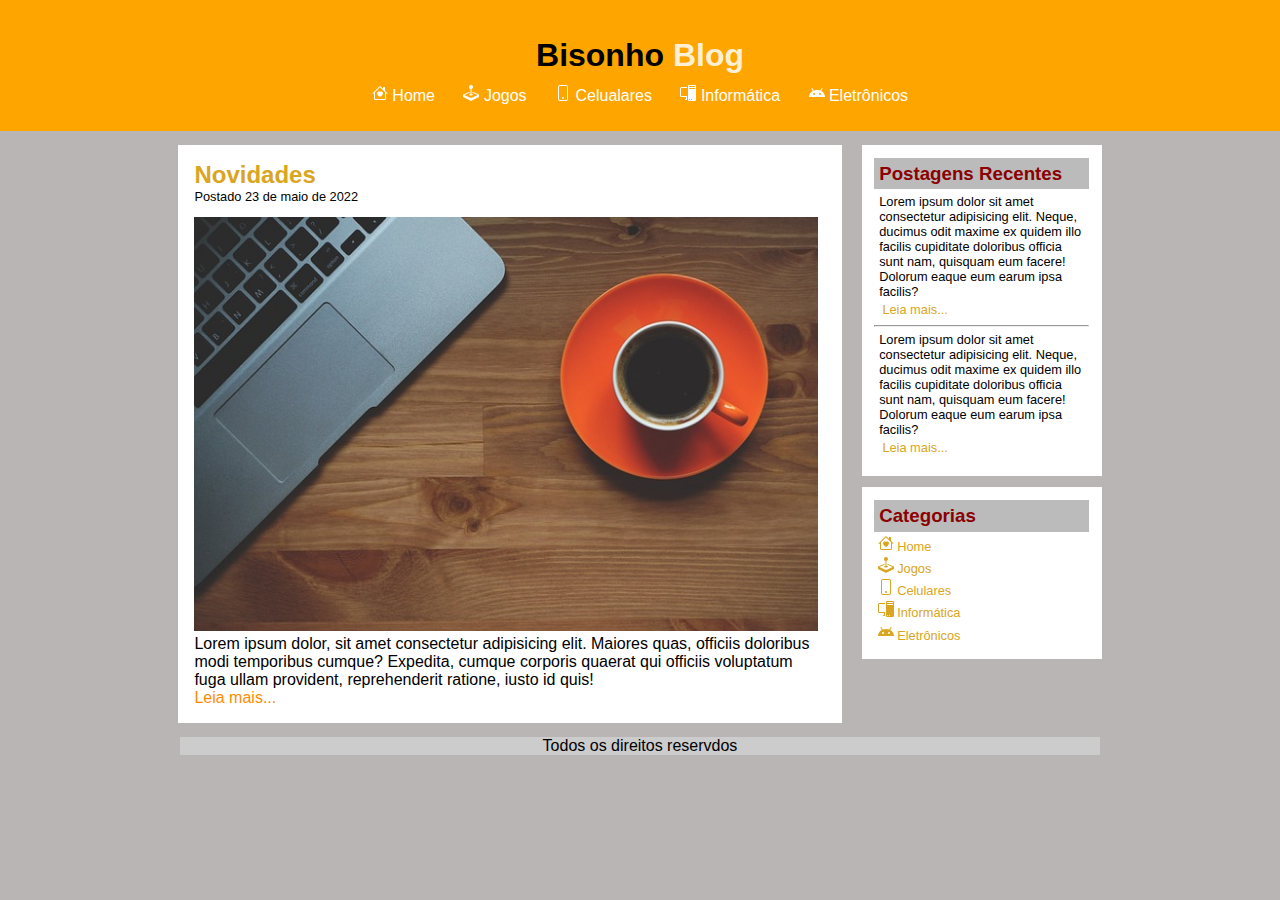
<file: index.html>
<!DOCTYPE html>
<html lang="pt">
<head>
    <meta charset="UTF-8">
    <meta http-equiv="X-UA-Compatible" content="IE=edge">
    <meta name="viewport" content="width=device-width, initial-scale=1.0">
    <link rel="stylesheet" href="./CSS/style.css">
    <title>Bisonho Blog</title>
</head>
<body>
    <!-- cabeçalho do site -->
    <header id="area-cabecalho">
        <div id="area-logo">
           
      
        </div>
        <h1 class="logo">Bisonho <span class="logo-branco">Blog</span></h1>
        <!-- NAVEGAÇÃO DO MENU CABEÇALHO -->
        <nav id="area-menu">
        <a href="./index.html"> <svg xmlns="http://www.w3.org/2000/svg" width="16" height="16" fill="currentColor" class="bi bi-house-heart" viewBox="0 0 16 16">
            <path d="M8 6.982C9.664 5.309 13.825 8.236 8 12 2.175 8.236 6.336 5.309 8 6.982Z"/>
            <path d="M8.707 1.5a1 1 0 0 0-1.414 0L.646 8.146a.5.5 0 0 0 .708.707L2 8.207V13.5A1.5 1.5 0 0 0 3.5 15h9a1.5 1.5 0 0 0 1.5-1.5V8.207l.646.646a.5.5 0 0 0 .708-.707L13 5.793V2.5a.5.5 0 0 0-.5-.5h-1a.5.5 0 0 0-.5.5v1.293L8.707 1.5ZM13 7.207V13.5a.5.5 0 0 1-.5.5h-9a.5.5 0 0 1-.5-.5V7.207l5-5 5 5Z"/>
          </svg>
            Home</a>
        <a href="./pages/jogos.html"> <svg xmlns="http://www.w3.org/2000/svg" width="16" height="16" fill="currentColor" class="bi bi-joystick" viewBox="0 0 16 16">
            <path d="M10 2a2 2 0 0 1-1.5 1.937v5.087c.863.083 1.5.377 1.5.726 0 .414-.895.75-2 .75s-2-.336-2-.75c0-.35.637-.643 1.5-.726V3.937A2 2 0 1 1 10 2z"/>
            <path d="M0 9.665v1.717a1 1 0 0 0 .553.894l6.553 3.277a2 2 0 0 0 1.788 0l6.553-3.277a1 1 0 0 0 .553-.894V9.665c0-.1-.06-.19-.152-.23L9.5 6.715v.993l5.227 2.178a.125.125 0 0 1 .001.23l-5.94 2.546a2 2 0 0 1-1.576 0l-5.94-2.546a.125.125 0 0 1 .001-.23L6.5 7.708l-.013-.988L.152 9.435a.25.25 0 0 0-.152.23z"/>
          </svg>
            Jogos</a>  
        <a href="pages/celulares.html"><svg xmlns="http://www.w3.org/2000/svg" width="16" height="16" fill="currentColor" class="bi bi-phone" viewBox="0 0 16 16">
            <path d="M11 1a1 1 0 0 1 1 1v12a1 1 0 0 1-1 1H5a1 1 0 0 1-1-1V2a1 1 0 0 1 1-1h6zM5 0a2 2 0 0 0-2 2v12a2 2 0 0 0 2 2h6a2 2 0 0 0 2-2V2a2 2 0 0 0-2-2H5z"/>
            <path d="M8 14a1 1 0 1 0 0-2 1 1 0 0 0 0 2z"/>
          </svg>
            Celualares</a>
        <a href="./pages/informatica.html"> <svg xmlns="http://www.w3.org/2000/svg" width="16" height="16" fill="currentColor" class="bi bi-pc-display" viewBox="0 0 16 16">
            <path d="M8 1a1 1 0 0 1 1-1h6a1 1 0 0 1 1 1v14a1 1 0 0 1-1 1H9a1 1 0 0 1-1-1V1Zm1 13.5a.5.5 0 1 0 1 0 .5.5 0 0 0-1 0Zm2 0a.5.5 0 1 0 1 0 .5.5 0 0 0-1 0ZM9.5 1a.5.5 0 0 0 0 1h5a.5.5 0 0 0 0-1h-5ZM9 3.5a.5.5 0 0 0 .5.5h5a.5.5 0 0 0 0-1h-5a.5.5 0 0 0-.5.5ZM1.5 2A1.5 1.5 0 0 0 0 3.5v7A1.5 1.5 0 0 0 1.5 12H6v2h-.5a.5.5 0 0 0 0 1H7v-4H1.5a.5.5 0 0 1-.5-.5v-7a.5.5 0 0 1 .5-.5H7V2H1.5Z"/>
          </svg>
            Informática</a>
        <a href="./pages/eletronicos.html"><svg xmlns="http://www.w3.org/2000/svg" width="16" height="16" fill="currentColor" class="bi bi-android" viewBox="0 0 16 16">
            <path d="M2.76 3.061a.5.5 0 0 1 .679.2l1.283 2.352A8.94 8.94 0 0 1 8 5a8.94 8.94 0 0 1 3.278.613l1.283-2.352a.5.5 0 1 1 .878.478l-1.252 2.295C14.475 7.266 16 9.477 16 12H0c0-2.523 1.525-4.734 3.813-5.966L2.56 3.74a.5.5 0 0 1 .2-.678ZM5 10a1 1 0 1 0 0-2 1 1 0 0 0 0 2Zm6 0a1 1 0 1 0 0-2 1 1 0 0 0 0 2Z"/>
          </svg>
            Eletrônicos</a>
   
    </header>
   <!-- CAIXA DO MENU PRINCIPAL -->
   <main id="area-principal">
       <section id="area-postagens">
           <!-- INÍCIO  DA SECTION -->
           <article class="postagem"> 
               <h2 class="postagem-titulo">Novidades</h2>
               <span class="postagem-data">Postado 23 de maio de 2022</span>
               <img src="./img/imagem1.jpg" alt="" class="postagem-imagem">
               <P>
                   Lorem ipsum dolor, sit amet consectetur adipisicing elit. Maiores quas, officiis doloribus modi temporibus cumque? Expedita, cumque corporis quaerat qui officiis voluptatum fuga ullam provident, reprehenderit ratione, iusto id quis!
               </P>

               <a href="#">Leia mais...</a>
           </article>
           <!-- INÍCIO DO ARTICLE- PARTE lateral-->
       </section>
<!-- FIM DA SECTION -->

        <!-- ASIDE-Parte lateral/ INÍCIO DO 1° ARTICLE-->
        <aside id="area-lateral">
            <article class="conteudo-lateral">
                <!-- SUBTÍTULO CAIXA LATERAL -->
                <h3 class="conteudo-lateral-titulo">Postagens Recentes</h3>
                <!-- PRIMEIRA CAIXA DO CONTEÚDO LATERAL -->
                <div class="texto-postagem-lateral">
                  <p>Lorem ipsum dolor sit amet consectetur adipisicing elit. Neque, ducimus odit maxime ex quidem illo facilis cupiditate doloribus officia sunt nam, quisquam eum facere! Dolorum eaque eum earum ipsa facilis?</p>
                  <a href="#">Leia mais...</a>
                </div>
                <!-- LINHA HORIZONTAL -->
                <hr>
                <!-- SEGUNDA CAIXA DO CONTEÚDO LATERAL -->
                <div class="texto-postagem-lateral">
                    <p>Lorem ipsum dolor sit amet consectetur adipisicing elit. Neque, ducimus odit maxime ex quidem illo facilis cupiditate doloribus officia sunt nam, quisquam eum facere! Dolorum eaque eum earum ipsa facilis?</p>
                    <a href="#">Leia mais...</a>
                  </div>
            </article>
            <!-- FIM DO  1° ARTICLE -->

            <!-- INÍCIO  DO  2° ARTICLE -->
            <article class="conteudo-lateral">
                 <h3 class="conteudo-lateral-titulo">Categorias</h3>
                  <!-- TITULO ASIDE LINKS -->
                 <nav class="navegacao-lateral">
                     <!-- LINKS ASIDE -->
                     <a href="index.html"><svg xmlns="http://www.w3.org/2000/svg" width="16" height="16" fill="currentColor" class="bi bi-house-heart" viewBox="0 0 16 16">
                        <path d="M8 6.982C9.664 5.309 13.825 8.236 8 12 2.175 8.236 6.336 5.309 8 6.982Z"/>
                        <path d="M8.707 1.5a1 1 0 0 0-1.414 0L.646 8.146a.5.5 0 0 0 .708.707L2 8.207V13.5A1.5 1.5 0 0 0 3.5 15h9a1.5 1.5 0 0 0 1.5-1.5V8.207l.646.646a.5.5 0 0 0 .708-.707L13 5.793V2.5a.5.5 0 0 0-.5-.5h-1a.5.5 0 0 0-.5.5v1.293L8.707 1.5ZM13 7.207V13.5a.5.5 0 0 1-.5.5h-9a.5.5 0 0 1-.5-.5V7.207l5-5 5 5Z"/>
                      </svg>
                      Home</a>
                     <a href="./pages/jogos.html"><svg xmlns="http://www.w3.org/2000/svg" width="16" height="16" fill="currentColor" class="bi bi-joystick" viewBox="0 0 16 16">
                        <path d="M10 2a2 2 0 0 1-1.5 1.937v5.087c.863.083 1.5.377 1.5.726 0 .414-.895.75-2 .75s-2-.336-2-.75c0-.35.637-.643 1.5-.726V3.937A2 2 0 1 1 10 2z"/>
                        <path d="M0 9.665v1.717a1 1 0 0 0 .553.894l6.553 3.277a2 2 0 0 0 1.788 0l6.553-3.277a1 1 0 0 0 .553-.894V9.665c0-.1-.06-.19-.152-.23L9.5 6.715v.993l5.227 2.178a.125.125 0 0 1 .001.23l-5.94 2.546a2 2 0 0 1-1.576 0l-5.94-2.546a.125.125 0 0 1 .001-.23L6.5 7.708l-.013-.988L.152 9.435a.25.25 0 0 0-.152.23z"/>
                      </svg>
                        Jogos</a>
                     <a href="./pages/celulares.html"><svg xmlns="http://www.w3.org/2000/svg" width="16" height="16" fill="currentColor" class="bi bi-phone" viewBox="0 0 16 16">
                        <path d="M11 1a1 1 0 0 1 1 1v12a1 1 0 0 1-1 1H5a1 1 0 0 1-1-1V2a1 1 0 0 1 1-1h6zM5 0a2 2 0 0 0-2 2v12a2 2 0 0 0 2 2h6a2 2 0 0 0 2-2V2a2 2 0 0 0-2-2H5z"/>
                        <path d="M8 14a1 1 0 1 0 0-2 1 1 0 0 0 0 2z"/>
                      </svg>
                        Celulares</a>
                     <a href="./pages/informatica.html"><svg xmlns="http://www.w3.org/2000/svg" width="16" height="16" fill="currentColor" class="bi bi-pc-display" viewBox="0 0 16 16">
                        <path d="M8 1a1 1 0 0 1 1-1h6a1 1 0 0 1 1 1v14a1 1 0 0 1-1 1H9a1 1 0 0 1-1-1V1Zm1 13.5a.5.5 0 1 0 1 0 .5.5 0 0 0-1 0Zm2 0a.5.5 0 1 0 1 0 .5.5 0 0 0-1 0ZM9.5 1a.5.5 0 0 0 0 1h5a.5.5 0 0 0 0-1h-5ZM9 3.5a.5.5 0 0 0 .5.5h5a.5.5 0 0 0 0-1h-5a.5.5 0 0 0-.5.5ZM1.5 2A1.5 1.5 0 0 0 0 3.5v7A1.5 1.5 0 0 0 1.5 12H6v2h-.5a.5.5 0 0 0 0 1H7v-4H1.5a.5.5 0 0 1-.5-.5v-7a.5.5 0 0 1 .5-.5H7V2H1.5Z"/>
                      </svg>
                        Informática</a>
                     <a href="./pages/eletronicos.html"><svg xmlns="http://www.w3.org/2000/svg" width="16" height="16" fill="currentColor" class="bi bi-android" viewBox="0 0 16 16">
                        <path d="M2.76 3.061a.5.5 0 0 1 .679.2l1.283 2.352A8.94 8.94 0 0 1 8 5a8.94 8.94 0 0 1 3.278.613l1.283-2.352a.5.5 0 1 1 .878.478l-1.252 2.295C14.475 7.266 16 9.477 16 12H0c0-2.523 1.525-4.734 3.813-5.966L2.56 3.74a.5.5 0 0 1 .2-.678ZM5 10a1 1 0 1 0 0-2 1 1 0 0 0 0 2Zm6 0a1 1 0 1 0 0-2 1 1 0 0 0 0 2Z"/>
                      </svg>
                        Eletrônicos</a>
                 </nav>
            </article>
            <!-- FIM DO  2° ARTICLE -->
        </aside>
        <!-- FIM DO ASIDE - Parte Lateral -->
   </main>
   <!-- fim do main -->

   <!-- INÍCIO DO FOOTER -->
   <footer>
    <P>Todos os direitos reservdos</P>
   </footer>
   <!-- FIM DO FOOTER -->

    </nav>
</body>
<!-- FIM DO BODY -->
</html>
<!-- FIM DO HTML -->
</file>
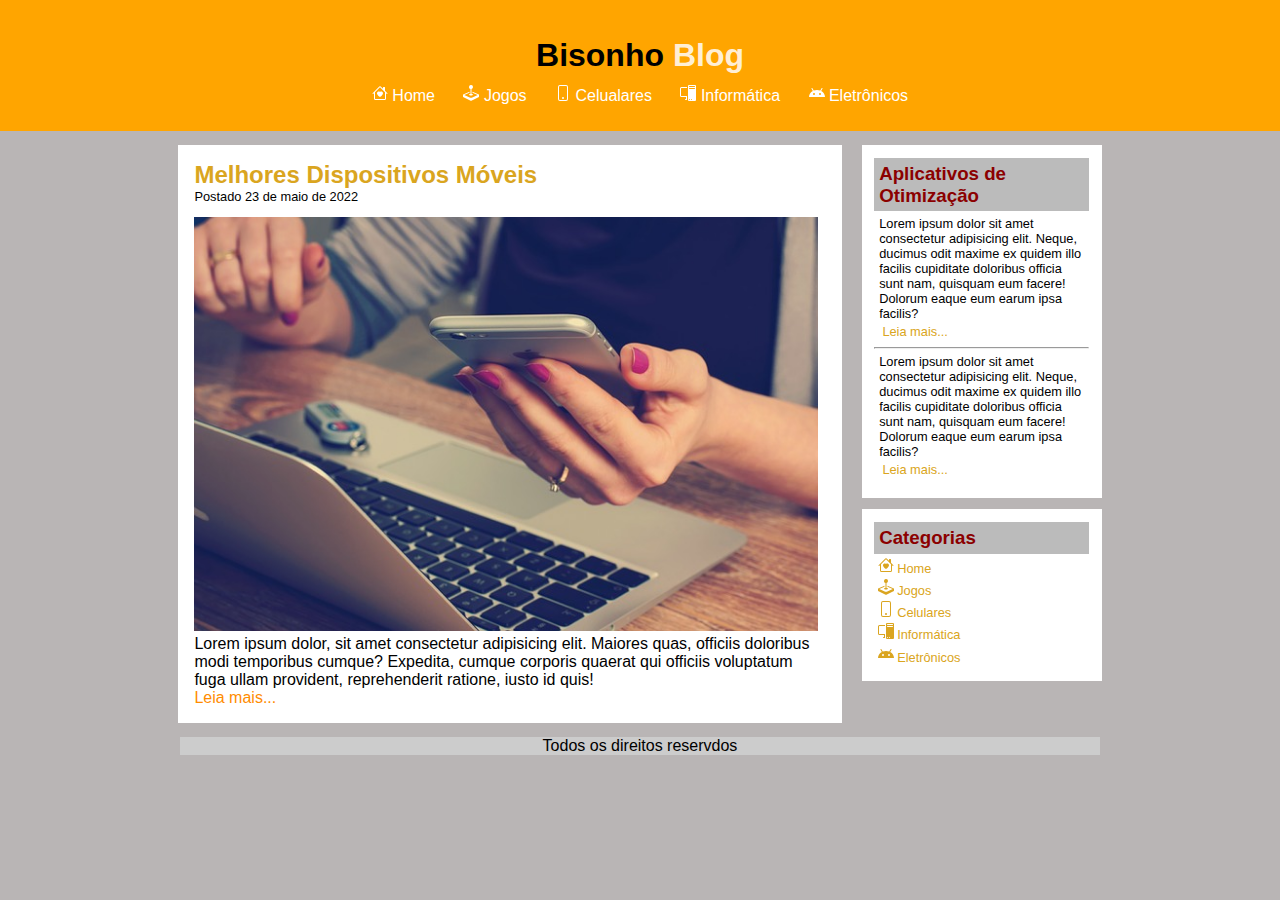
<file: pages/celulares.html>
<!DOCTYPE html>
<html lang="pt">
<head>
    <meta charset="UTF-8">
    <meta http-equiv="X-UA-Compatible" content="IE=edge">
    <meta name="viewport" content="width=device-width, initial-scale=1.0">
    <link rel="stylesheet" href="../CSS/style.css">
    <title>Bisonho Blog</title>
</head>
<body>
  
    <header id="area-cabecalho">
        <div id="area-logo">
           
      
        </div>
        <h1 class="logo">Bisonho <span class="logo-branco">Blog</span></h1>
        
            <nav id="area-menu">
                <a href="../index.html"> <svg xmlns="http://www.w3.org/2000/svg" width="16" height="16" fill="currentColor" class="bi bi-house-heart" viewBox="0 0 16 16">
                    <path d="M8 6.982C9.664 5.309 13.825 8.236 8 12 2.175 8.236 6.336 5.309 8 6.982Z"/>
                    <path d="M8.707 1.5a1 1 0 0 0-1.414 0L.646 8.146a.5.5 0 0 0 .708.707L2 8.207V13.5A1.5 1.5 0 0 0 3.5 15h9a1.5 1.5 0 0 0 1.5-1.5V8.207l.646.646a.5.5 0 0 0 .708-.707L13 5.793V2.5a.5.5 0 0 0-.5-.5h-1a.5.5 0 0 0-.5.5v1.293L8.707 1.5ZM13 7.207V13.5a.5.5 0 0 1-.5.5h-9a.5.5 0 0 1-.5-.5V7.207l5-5 5 5Z"/>
                  </svg>
                    Home</a>
                <a href="./jogos.html"> <svg xmlns="http://www.w3.org/2000/svg" width="16" height="16" fill="currentColor" class="bi bi-joystick" viewBox="0 0 16 16">
                    <path d="M10 2a2 2 0 0 1-1.5 1.937v5.087c.863.083 1.5.377 1.5.726 0 .414-.895.75-2 .75s-2-.336-2-.75c0-.35.637-.643 1.5-.726V3.937A2 2 0 1 1 10 2z"/>
                    <path d="M0 9.665v1.717a1 1 0 0 0 .553.894l6.553 3.277a2 2 0 0 0 1.788 0l6.553-3.277a1 1 0 0 0 .553-.894V9.665c0-.1-.06-.19-.152-.23L9.5 6.715v.993l5.227 2.178a.125.125 0 0 1 .001.23l-5.94 2.546a2 2 0 0 1-1.576 0l-5.94-2.546a.125.125 0 0 1 .001-.23L6.5 7.708l-.013-.988L.152 9.435a.25.25 0 0 0-.152.23z"/>
                  </svg>
                    Jogos</a>  
                <a href="./celulares.html"><svg xmlns="http://www.w3.org/2000/svg" width="16" height="16" fill="currentColor" class="bi bi-phone" viewBox="0 0 16 16">
                    <path d="M11 1a1 1 0 0 1 1 1v12a1 1 0 0 1-1 1H5a1 1 0 0 1-1-1V2a1 1 0 0 1 1-1h6zM5 0a2 2 0 0 0-2 2v12a2 2 0 0 0 2 2h6a2 2 0 0 0 2-2V2a2 2 0 0 0-2-2H5z"/>
                    <path d="M8 14a1 1 0 1 0 0-2 1 1 0 0 0 0 2z"/>
                  </svg>
                    Celualares</a>
                <a href="./informatica.html"> <svg xmlns="http://www.w3.org/2000/svg" width="16" height="16" fill="currentColor" class="bi bi-pc-display" viewBox="0 0 16 16">
                    <path d="M8 1a1 1 0 0 1 1-1h6a1 1 0 0 1 1 1v14a1 1 0 0 1-1 1H9a1 1 0 0 1-1-1V1Zm1 13.5a.5.5 0 1 0 1 0 .5.5 0 0 0-1 0Zm2 0a.5.5 0 1 0 1 0 .5.5 0 0 0-1 0ZM9.5 1a.5.5 0 0 0 0 1h5a.5.5 0 0 0 0-1h-5ZM9 3.5a.5.5 0 0 0 .5.5h5a.5.5 0 0 0 0-1h-5a.5.5 0 0 0-.5.5ZM1.5 2A1.5 1.5 0 0 0 0 3.5v7A1.5 1.5 0 0 0 1.5 12H6v2h-.5a.5.5 0 0 0 0 1H7v-4H1.5a.5.5 0 0 1-.5-.5v-7a.5.5 0 0 1 .5-.5H7V2H1.5Z"/>
                  </svg>
                    Informática</a>
                <a href="./eletronicos.html"><svg xmlns="http://www.w3.org/2000/svg" width="16" height="16" fill="currentColor" class="bi bi-android" viewBox="0 0 16 16">
                    <path d="M2.76 3.061a.5.5 0 0 1 .679.2l1.283 2.352A8.94 8.94 0 0 1 8 5a8.94 8.94 0 0 1 3.278.613l1.283-2.352a.5.5 0 1 1 .878.478l-1.252 2.295C14.475 7.266 16 9.477 16 12H0c0-2.523 1.525-4.734 3.813-5.966L2.56 3.74a.5.5 0 0 1 .2-.678ZM5 10a1 1 0 1 0 0-2 1 1 0 0 0 0 2Zm6 0a1 1 0 1 0 0-2 1 1 0 0 0 0 2Z"/>
                  </svg>
                    Eletrônicos</a>
           
    </header>
   
   <main id="area-principal">
       <section id="area-postagens">
           
           <article class="postagem"> 
               <h2 class="postagem-titulo">Melhores Dispositivos Móveis</h2>
               <span class="postagem-data">Postado 23 de maio de 2022</span>
               <img src="../img/imagem4.jpg" alt="" class="postagem-imagem">
               <P>
                   Lorem ipsum dolor, sit amet consectetur adipisicing elit. Maiores quas, officiis doloribus modi temporibus cumque? Expedita, cumque corporis quaerat qui officiis voluptatum fuga ullam provident, reprehenderit ratione, iusto id quis!
               </P>

               <a href="#">Leia mais...</a>
           </article>
          
       </section>

        <aside id="area-lateral">
            <article class="conteudo-lateral">
               
                <h3 class="conteudo-lateral-titulo">Aplicativos de Otimização</h3>
                
                <div class="texto-postagem-lateral">
                  <p>Lorem ipsum dolor sit amet consectetur adipisicing elit. Neque, ducimus odit maxime ex quidem illo facilis cupiditate doloribus officia sunt nam, quisquam eum facere! Dolorum eaque eum earum ipsa facilis?</p>
                  <a href="#">Leia mais...</a>
                </div>
               
                <hr>
                
                <div class="texto-postagem-lateral">
                    <p>Lorem ipsum dolor sit amet consectetur adipisicing elit. Neque, ducimus odit maxime ex quidem illo facilis cupiditate doloribus officia sunt nam, quisquam eum facere! Dolorum eaque eum earum ipsa facilis?</p>
                    <a href="#">Leia mais...</a>
                  </div>
            </article>
            
            <article class="conteudo-lateral">
                 <h3 class="conteudo-lateral-titulo">Categorias</h3>
                
                 <nav class="navegacao-lateral">
                    
                    <a href="../index.html"><svg xmlns="http://www.w3.org/2000/svg" width="16" height="16" fill="currentColor" class="bi bi-house-heart" viewBox="0 0 16 16">
                        <path d="M8 6.982C9.664 5.309 13.825 8.236 8 12 2.175 8.236 6.336 5.309 8 6.982Z"/>
                        <path d="M8.707 1.5a1 1 0 0 0-1.414 0L.646 8.146a.5.5 0 0 0 .708.707L2 8.207V13.5A1.5 1.5 0 0 0 3.5 15h9a1.5 1.5 0 0 0 1.5-1.5V8.207l.646.646a.5.5 0 0 0 .708-.707L13 5.793V2.5a.5.5 0 0 0-.5-.5h-1a.5.5 0 0 0-.5.5v1.293L8.707 1.5ZM13 7.207V13.5a.5.5 0 0 1-.5.5h-9a.5.5 0 0 1-.5-.5V7.207l5-5 5 5Z"/>
                      </svg>
                      Home</a>
                     <a href="./jogos.html"><svg xmlns="http://www.w3.org/2000/svg" width="16" height="16" fill="currentColor" class="bi bi-joystick" viewBox="0 0 16 16">
                        <path d="M10 2a2 2 0 0 1-1.5 1.937v5.087c.863.083 1.5.377 1.5.726 0 .414-.895.75-2 .75s-2-.336-2-.75c0-.35.637-.643 1.5-.726V3.937A2 2 0 1 1 10 2z"/>
                        <path d="M0 9.665v1.717a1 1 0 0 0 .553.894l6.553 3.277a2 2 0 0 0 1.788 0l6.553-3.277a1 1 0 0 0 .553-.894V9.665c0-.1-.06-.19-.152-.23L9.5 6.715v.993l5.227 2.178a.125.125 0 0 1 .001.23l-5.94 2.546a2 2 0 0 1-1.576 0l-5.94-2.546a.125.125 0 0 1 .001-.23L6.5 7.708l-.013-.988L.152 9.435a.25.25 0 0 0-.152.23z"/>
                      </svg>
                        Jogos</a>
                     <a href="./celulares.html"><svg xmlns="http://www.w3.org/2000/svg" width="16" height="16" fill="currentColor" class="bi bi-phone" viewBox="0 0 16 16">
                        <path d="M11 1a1 1 0 0 1 1 1v12a1 1 0 0 1-1 1H5a1 1 0 0 1-1-1V2a1 1 0 0 1 1-1h6zM5 0a2 2 0 0 0-2 2v12a2 2 0 0 0 2 2h6a2 2 0 0 0 2-2V2a2 2 0 0 0-2-2H5z"/>
                        <path d="M8 14a1 1 0 1 0 0-2 1 1 0 0 0 0 2z"/>
                      </svg>
                        Celulares</a>
                     <a href="./informatica.html"><svg xmlns="http://www.w3.org/2000/svg" width="16" height="16" fill="currentColor" class="bi bi-pc-display" viewBox="0 0 16 16">
                        <path d="M8 1a1 1 0 0 1 1-1h6a1 1 0 0 1 1 1v14a1 1 0 0 1-1 1H9a1 1 0 0 1-1-1V1Zm1 13.5a.5.5 0 1 0 1 0 .5.5 0 0 0-1 0Zm2 0a.5.5 0 1 0 1 0 .5.5 0 0 0-1 0ZM9.5 1a.5.5 0 0 0 0 1h5a.5.5 0 0 0 0-1h-5ZM9 3.5a.5.5 0 0 0 .5.5h5a.5.5 0 0 0 0-1h-5a.5.5 0 0 0-.5.5ZM1.5 2A1.5 1.5 0 0 0 0 3.5v7A1.5 1.5 0 0 0 1.5 12H6v2h-.5a.5.5 0 0 0 0 1H7v-4H1.5a.5.5 0 0 1-.5-.5v-7a.5.5 0 0 1 .5-.5H7V2H1.5Z"/>
                      </svg>
                        Informática</a>
                     <a href="./eletronicos.html"><svg xmlns="http://www.w3.org/2000/svg" width="16" height="16" fill="currentColor" class="bi bi-android" viewBox="0 0 16 16">
                        <path d="M2.76 3.061a.5.5 0 0 1 .679.2l1.283 2.352A8.94 8.94 0 0 1 8 5a8.94 8.94 0 0 1 3.278.613l1.283-2.352a.5.5 0 1 1 .878.478l-1.252 2.295C14.475 7.266 16 9.477 16 12H0c0-2.523 1.525-4.734 3.813-5.966L2.56 3.74a.5.5 0 0 1 .2-.678ZM5 10a1 1 0 1 0 0-2 1 1 0 0 0 0 2Zm6 0a1 1 0 1 0 0-2 1 1 0 0 0 0 2Z"/>
                      </svg>
                        Eletrônicos</a>
                 </nav>
            </article>
            
        </aside>
        
   </main>
  
   <footer>
    <P>Todos os direitos reservdos</P>
   </footer>
   
    </nav>
</body>

</html>
</file>
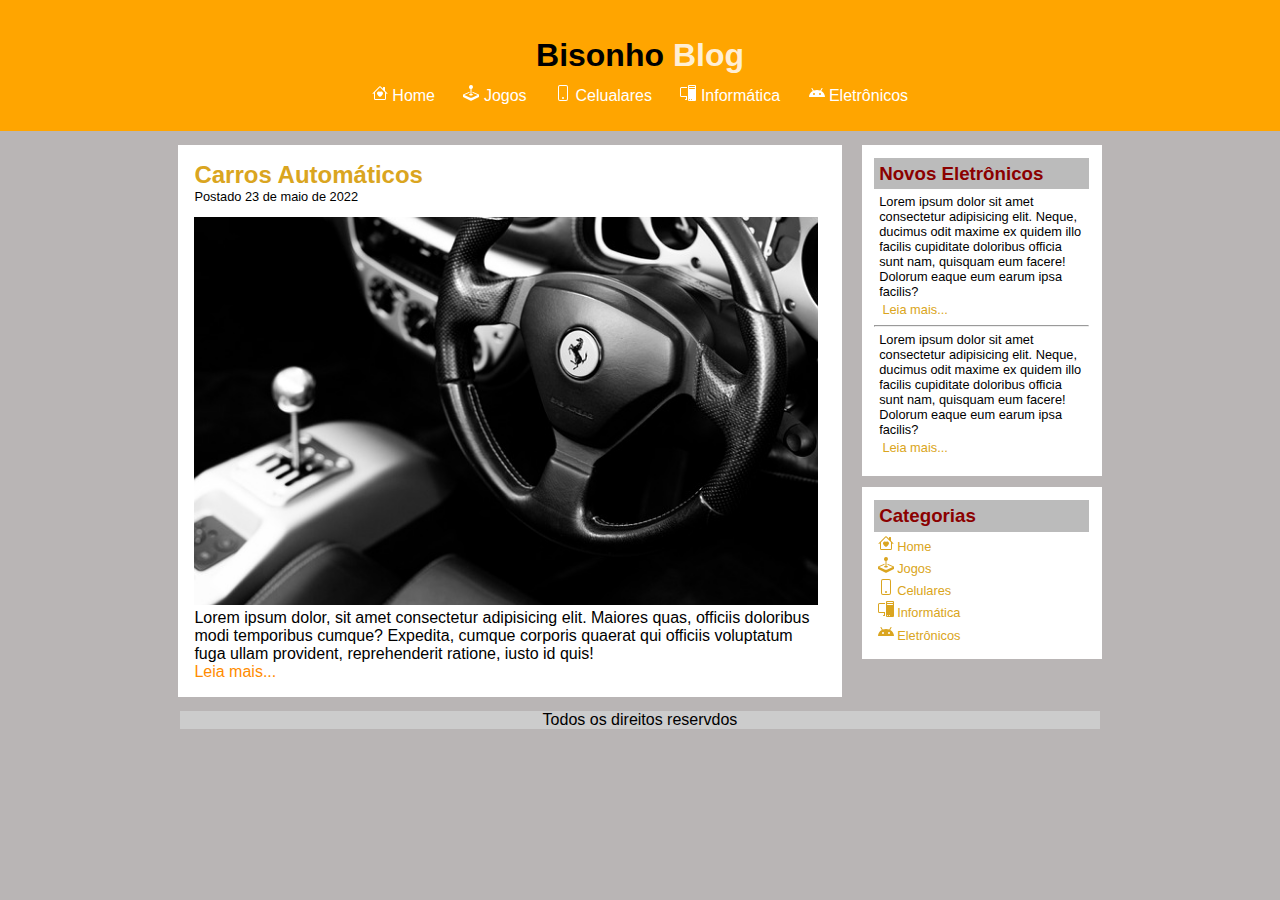
<file: pages/eletronicos.html>
<!DOCTYPE html>
<html lang="pt">
<head>
    <meta charset="UTF-8">
    <meta http-equiv="X-UA-Compatible" content="IE=edge">
    <meta name="viewport" content="width=device-width, initial-scale=1.0">
    <link rel="stylesheet" href="../CSS/style.css">
    <title>Bisonho Blog</title>
</head>
<body>
    <header id="area-cabecalho">
        <div id="area-logo">
        </div>
        <h1 class="logo">Bisonho <span class="logo-branco">Blog</span></h1>
        <nav id="area-menu">
        <a href="../index.html"> <svg xmlns="http://www.w3.org/2000/svg" width="16" height="16" fill="currentColor" class="bi bi-house-heart" viewBox="0 0 16 16">
            <path d="M8 6.982C9.664 5.309 13.825 8.236 8 12 2.175 8.236 6.336 5.309 8 6.982Z"/>
            <path d="M8.707 1.5a1 1 0 0 0-1.414 0L.646 8.146a.5.5 0 0 0 .708.707L2 8.207V13.5A1.5 1.5 0 0 0 3.5 15h9a1.5 1.5 0 0 0 1.5-1.5V8.207l.646.646a.5.5 0 0 0 .708-.707L13 5.793V2.5a.5.5 0 0 0-.5-.5h-1a.5.5 0 0 0-.5.5v1.293L8.707 1.5ZM13 7.207V13.5a.5.5 0 0 1-.5.5h-9a.5.5 0 0 1-.5-.5V7.207l5-5 5 5Z"/>
          </svg>
            Home</a>
        <a href="./jogos.html"> <svg xmlns="http://www.w3.org/2000/svg" width="16" height="16" fill="currentColor" class="bi bi-joystick" viewBox="0 0 16 16">
            <path d="M10 2a2 2 0 0 1-1.5 1.937v5.087c.863.083 1.5.377 1.5.726 0 .414-.895.75-2 .75s-2-.336-2-.75c0-.35.637-.643 1.5-.726V3.937A2 2 0 1 1 10 2z"/>
            <path d="M0 9.665v1.717a1 1 0 0 0 .553.894l6.553 3.277a2 2 0 0 0 1.788 0l6.553-3.277a1 1 0 0 0 .553-.894V9.665c0-.1-.06-.19-.152-.23L9.5 6.715v.993l5.227 2.178a.125.125 0 0 1 .001.23l-5.94 2.546a2 2 0 0 1-1.576 0l-5.94-2.546a.125.125 0 0 1 .001-.23L6.5 7.708l-.013-.988L.152 9.435a.25.25 0 0 0-.152.23z"/>
          </svg>
            Jogos</a>  
        <a href="./celulares.html"><svg xmlns="http://www.w3.org/2000/svg" width="16" height="16" fill="currentColor" class="bi bi-phone" viewBox="0 0 16 16">
            <path d="M11 1a1 1 0 0 1 1 1v12a1 1 0 0 1-1 1H5a1 1 0 0 1-1-1V2a1 1 0 0 1 1-1h6zM5 0a2 2 0 0 0-2 2v12a2 2 0 0 0 2 2h6a2 2 0 0 0 2-2V2a2 2 0 0 0-2-2H5z"/>
            <path d="M8 14a1 1 0 1 0 0-2 1 1 0 0 0 0 2z"/>
          </svg>
            Celualares</a>
        <a href="./informatica.html"> <svg xmlns="http://www.w3.org/2000/svg" width="16" height="16" fill="currentColor" class="bi bi-pc-display" viewBox="0 0 16 16">
            <path d="M8 1a1 1 0 0 1 1-1h6a1 1 0 0 1 1 1v14a1 1 0 0 1-1 1H9a1 1 0 0 1-1-1V1Zm1 13.5a.5.5 0 1 0 1 0 .5.5 0 0 0-1 0Zm2 0a.5.5 0 1 0 1 0 .5.5 0 0 0-1 0ZM9.5 1a.5.5 0 0 0 0 1h5a.5.5 0 0 0 0-1h-5ZM9 3.5a.5.5 0 0 0 .5.5h5a.5.5 0 0 0 0-1h-5a.5.5 0 0 0-.5.5ZM1.5 2A1.5 1.5 0 0 0 0 3.5v7A1.5 1.5 0 0 0 1.5 12H6v2h-.5a.5.5 0 0 0 0 1H7v-4H1.5a.5.5 0 0 1-.5-.5v-7a.5.5 0 0 1 .5-.5H7V2H1.5Z"/>
          </svg>
            Informática</a>
        <a href="./eletronicos.html"><svg xmlns="http://www.w3.org/2000/svg" width="16" height="16" fill="currentColor" class="bi bi-android" viewBox="0 0 16 16">
            <path d="M2.76 3.061a.5.5 0 0 1 .679.2l1.283 2.352A8.94 8.94 0 0 1 8 5a8.94 8.94 0 0 1 3.278.613l1.283-2.352a.5.5 0 1 1 .878.478l-1.252 2.295C14.475 7.266 16 9.477 16 12H0c0-2.523 1.525-4.734 3.813-5.966L2.56 3.74a.5.5 0 0 1 .2-.678ZM5 10a1 1 0 1 0 0-2 1 1 0 0 0 0 2Zm6 0a1 1 0 1 0 0-2 1 1 0 0 0 0 2Z"/>
          </svg>
            Eletrônicos</a>
   
    </header>
   
   <main id="area-principal">
       <section id="area-postagens">
           
           <article class="postagem"> 
               <h2 class="postagem-titulo">Carros Automáticos</h2>
               <span class="postagem-data">Postado 23 de maio de 2022</span>
               <img src="../img/imagem5.jpg" alt="" class="postagem-imagem">
               <P>
                   Lorem ipsum dolor, sit amet consectetur adipisicing elit. Maiores quas, officiis doloribus modi temporibus cumque? Expedita, cumque corporis quaerat qui officiis voluptatum fuga ullam provident, reprehenderit ratione, iusto id quis!
               </P>

               <a href="#">Leia mais...</a>
           </article>
           
       </section>

        <aside id="area-lateral">
            <article class="conteudo-lateral">
              
                <h3 class="conteudo-lateral-titulo">Novos Eletrônicos</h3>
                <div class="texto-postagem-lateral">
                  <p>Lorem ipsum dolor sit amet consectetur adipisicing elit. Neque, ducimus odit maxime ex quidem illo facilis cupiditate doloribus officia sunt nam, quisquam eum facere! Dolorum eaque eum earum ipsa facilis?</p>
                  <a href="#">Leia mais...</a>
                </div>
               
                <hr>
                
                <div class="texto-postagem-lateral">
                    <p>Lorem ipsum dolor sit amet consectetur adipisicing elit. Neque, ducimus odit maxime ex quidem illo facilis cupiditate doloribus officia sunt nam, quisquam eum facere! Dolorum eaque eum earum ipsa facilis?</p>
                    <a href="#">Leia mais...</a>
                  </div>
            </article>
            
            <article class="conteudo-lateral">
                 <h3 class="conteudo-lateral-titulo">Categorias</h3>
                
                 <nav class="navegacao-lateral">
                    
                    <a href="../index.html"><svg xmlns="http://www.w3.org/2000/svg" width="16" height="16" fill="currentColor" class="bi bi-house-heart" viewBox="0 0 16 16">
                        <path d="M8 6.982C9.664 5.309 13.825 8.236 8 12 2.175 8.236 6.336 5.309 8 6.982Z"/>
                        <path d="M8.707 1.5a1 1 0 0 0-1.414 0L.646 8.146a.5.5 0 0 0 .708.707L2 8.207V13.5A1.5 1.5 0 0 0 3.5 15h9a1.5 1.5 0 0 0 1.5-1.5V8.207l.646.646a.5.5 0 0 0 .708-.707L13 5.793V2.5a.5.5 0 0 0-.5-.5h-1a.5.5 0 0 0-.5.5v1.293L8.707 1.5ZM13 7.207V13.5a.5.5 0 0 1-.5.5h-9a.5.5 0 0 1-.5-.5V7.207l5-5 5 5Z"/>
                      </svg>
                      Home</a>
                     <a href="./jogos.html"><svg xmlns="http://www.w3.org/2000/svg" width="16" height="16" fill="currentColor" class="bi bi-joystick" viewBox="0 0 16 16">
                        <path d="M10 2a2 2 0 0 1-1.5 1.937v5.087c.863.083 1.5.377 1.5.726 0 .414-.895.75-2 .75s-2-.336-2-.75c0-.35.637-.643 1.5-.726V3.937A2 2 0 1 1 10 2z"/>
                        <path d="M0 9.665v1.717a1 1 0 0 0 .553.894l6.553 3.277a2 2 0 0 0 1.788 0l6.553-3.277a1 1 0 0 0 .553-.894V9.665c0-.1-.06-.19-.152-.23L9.5 6.715v.993l5.227 2.178a.125.125 0 0 1 .001.23l-5.94 2.546a2 2 0 0 1-1.576 0l-5.94-2.546a.125.125 0 0 1 .001-.23L6.5 7.708l-.013-.988L.152 9.435a.25.25 0 0 0-.152.23z"/>
                      </svg>
                        Jogos</a>
                     <a href="./celulares.html"><svg xmlns="http://www.w3.org/2000/svg" width="16" height="16" fill="currentColor" class="bi bi-phone" viewBox="0 0 16 16">
                        <path d="M11 1a1 1 0 0 1 1 1v12a1 1 0 0 1-1 1H5a1 1 0 0 1-1-1V2a1 1 0 0 1 1-1h6zM5 0a2 2 0 0 0-2 2v12a2 2 0 0 0 2 2h6a2 2 0 0 0 2-2V2a2 2 0 0 0-2-2H5z"/>
                        <path d="M8 14a1 1 0 1 0 0-2 1 1 0 0 0 0 2z"/>
                      </svg>
                        Celulares</a>
                     <a href="./informatica.html"><svg xmlns="http://www.w3.org/2000/svg" width="16" height="16" fill="currentColor" class="bi bi-pc-display" viewBox="0 0 16 16">
                        <path d="M8 1a1 1 0 0 1 1-1h6a1 1 0 0 1 1 1v14a1 1 0 0 1-1 1H9a1 1 0 0 1-1-1V1Zm1 13.5a.5.5 0 1 0 1 0 .5.5 0 0 0-1 0Zm2 0a.5.5 0 1 0 1 0 .5.5 0 0 0-1 0ZM9.5 1a.5.5 0 0 0 0 1h5a.5.5 0 0 0 0-1h-5ZM9 3.5a.5.5 0 0 0 .5.5h5a.5.5 0 0 0 0-1h-5a.5.5 0 0 0-.5.5ZM1.5 2A1.5 1.5 0 0 0 0 3.5v7A1.5 1.5 0 0 0 1.5 12H6v2h-.5a.5.5 0 0 0 0 1H7v-4H1.5a.5.5 0 0 1-.5-.5v-7a.5.5 0 0 1 .5-.5H7V2H1.5Z"/>
                      </svg>
                        Informática</a>
                     <a href="./eletronicos.html"><svg xmlns="http://www.w3.org/2000/svg" width="16" height="16" fill="currentColor" class="bi bi-android" viewBox="0 0 16 16">
                        <path d="M2.76 3.061a.5.5 0 0 1 .679.2l1.283 2.352A8.94 8.94 0 0 1 8 5a8.94 8.94 0 0 1 3.278.613l1.283-2.352a.5.5 0 1 1 .878.478l-1.252 2.295C14.475 7.266 16 9.477 16 12H0c0-2.523 1.525-4.734 3.813-5.966L2.56 3.74a.5.5 0 0 1 .2-.678ZM5 10a1 1 0 1 0 0-2 1 1 0 0 0 0 2Zm6 0a1 1 0 1 0 0-2 1 1 0 0 0 0 2Z"/>
                      </svg>
                        Eletrônicos</a>
                 </nav>
            </article>
            
        </aside>
        
   </main>
  
   <footer>
    <P>Todos os direitos reservdos</P>
   </footer>
   
    </nav>
</body>

</html>
</file>
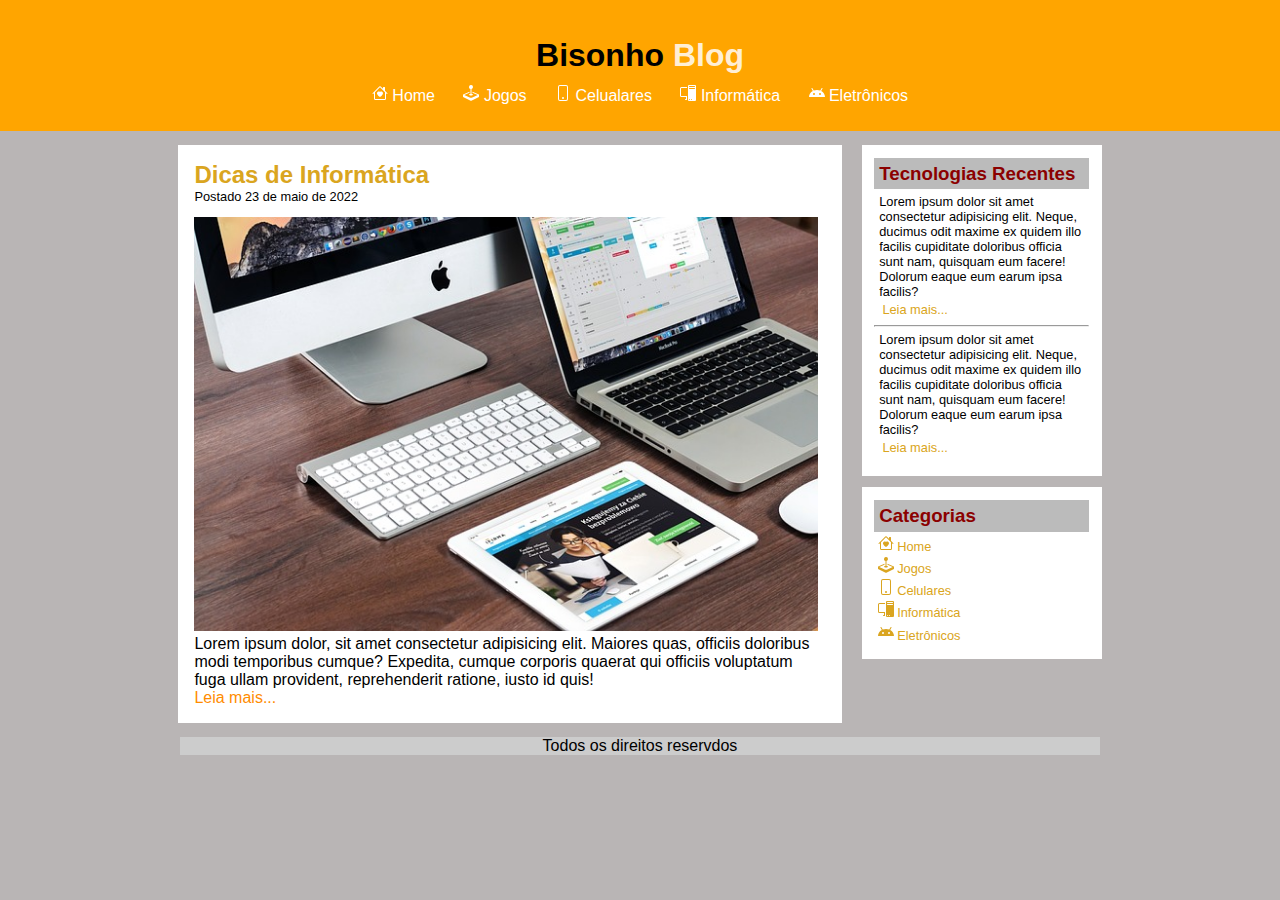
<file: pages/informatica.html>
<!DOCTYPE html>
<html lang="pt">
<head>
    <meta charset="UTF-8">
    <meta http-equiv="X-UA-Compatible" content="IE=edge">
    <meta name="viewport" content="width=device-width, initial-scale=1.0">
    <link rel="stylesheet" href="../CSS/style.css">
    <title>Bisonho Blog</title>
</head>
<body>
    <header id="area-cabecalho">
        <div id="area-logo">
        </div>
        <h1 class="logo">Bisonho <span class="logo-branco">Blog</span></h1>
        <nav id="area-menu">
        <a href="../index.html"> <svg xmlns="http://www.w3.org/2000/svg" width="16" height="16" fill="currentColor" class="bi bi-house-heart" viewBox="0 0 16 16">
            <path d="M8 6.982C9.664 5.309 13.825 8.236 8 12 2.175 8.236 6.336 5.309 8 6.982Z"/>
            <path d="M8.707 1.5a1 1 0 0 0-1.414 0L.646 8.146a.5.5 0 0 0 .708.707L2 8.207V13.5A1.5 1.5 0 0 0 3.5 15h9a1.5 1.5 0 0 0 1.5-1.5V8.207l.646.646a.5.5 0 0 0 .708-.707L13 5.793V2.5a.5.5 0 0 0-.5-.5h-1a.5.5 0 0 0-.5.5v1.293L8.707 1.5ZM13 7.207V13.5a.5.5 0 0 1-.5.5h-9a.5.5 0 0 1-.5-.5V7.207l5-5 5 5Z"/>
          </svg>
            Home</a>
        <a href="./jogos.html"> <svg xmlns="http://www.w3.org/2000/svg" width="16" height="16" fill="currentColor" class="bi bi-joystick" viewBox="0 0 16 16">
            <path d="M10 2a2 2 0 0 1-1.5 1.937v5.087c.863.083 1.5.377 1.5.726 0 .414-.895.75-2 .75s-2-.336-2-.75c0-.35.637-.643 1.5-.726V3.937A2 2 0 1 1 10 2z"/>
            <path d="M0 9.665v1.717a1 1 0 0 0 .553.894l6.553 3.277a2 2 0 0 0 1.788 0l6.553-3.277a1 1 0 0 0 .553-.894V9.665c0-.1-.06-.19-.152-.23L9.5 6.715v.993l5.227 2.178a.125.125 0 0 1 .001.23l-5.94 2.546a2 2 0 0 1-1.576 0l-5.94-2.546a.125.125 0 0 1 .001-.23L6.5 7.708l-.013-.988L.152 9.435a.25.25 0 0 0-.152.23z"/>
          </svg>
            Jogos</a>  
        <a href="./celulares.html"><svg xmlns="http://www.w3.org/2000/svg" width="16" height="16" fill="currentColor" class="bi bi-phone" viewBox="0 0 16 16">
            <path d="M11 1a1 1 0 0 1 1 1v12a1 1 0 0 1-1 1H5a1 1 0 0 1-1-1V2a1 1 0 0 1 1-1h6zM5 0a2 2 0 0 0-2 2v12a2 2 0 0 0 2 2h6a2 2 0 0 0 2-2V2a2 2 0 0 0-2-2H5z"/>
            <path d="M8 14a1 1 0 1 0 0-2 1 1 0 0 0 0 2z"/>
          </svg>
            Celualares</a>
        <a href="./informatica.html"> <svg xmlns="http://www.w3.org/2000/svg" width="16" height="16" fill="currentColor" class="bi bi-pc-display" viewBox="0 0 16 16">
            <path d="M8 1a1 1 0 0 1 1-1h6a1 1 0 0 1 1 1v14a1 1 0 0 1-1 1H9a1 1 0 0 1-1-1V1Zm1 13.5a.5.5 0 1 0 1 0 .5.5 0 0 0-1 0Zm2 0a.5.5 0 1 0 1 0 .5.5 0 0 0-1 0ZM9.5 1a.5.5 0 0 0 0 1h5a.5.5 0 0 0 0-1h-5ZM9 3.5a.5.5 0 0 0 .5.5h5a.5.5 0 0 0 0-1h-5a.5.5 0 0 0-.5.5ZM1.5 2A1.5 1.5 0 0 0 0 3.5v7A1.5 1.5 0 0 0 1.5 12H6v2h-.5a.5.5 0 0 0 0 1H7v-4H1.5a.5.5 0 0 1-.5-.5v-7a.5.5 0 0 1 .5-.5H7V2H1.5Z"/>
          </svg>
            Informática</a>
        <a href="./eletronicos.html"><svg xmlns="http://www.w3.org/2000/svg" width="16" height="16" fill="currentColor" class="bi bi-android" viewBox="0 0 16 16">
            <path d="M2.76 3.061a.5.5 0 0 1 .679.2l1.283 2.352A8.94 8.94 0 0 1 8 5a8.94 8.94 0 0 1 3.278.613l1.283-2.352a.5.5 0 1 1 .878.478l-1.252 2.295C14.475 7.266 16 9.477 16 12H0c0-2.523 1.525-4.734 3.813-5.966L2.56 3.74a.5.5 0 0 1 .2-.678ZM5 10a1 1 0 1 0 0-2 1 1 0 0 0 0 2Zm6 0a1 1 0 1 0 0-2 1 1 0 0 0 0 2Z"/>
          </svg>
            Eletrônicos</a>
   
            
    </header>
   
   <main id="area-principal">
       <section id="area-postagens">
           
           <article class="postagem"> 
               <h2 class="postagem-titulo">Dicas de Informática</h2>
               <span class="postagem-data">Postado 23 de maio de 2022</span>
               <img src="../img/imagem2.jpg" alt="" class="postagem-imagem">
               <P>
                   Lorem ipsum dolor, sit amet consectetur adipisicing elit. Maiores quas, officiis doloribus modi temporibus cumque? Expedita, cumque corporis quaerat qui officiis voluptatum fuga ullam provident, reprehenderit ratione, iusto id quis!
               </P>

               <a href="#">Leia mais...</a>
           </article>
           
       </section>

        <aside id="area-lateral">
            <article class="conteudo-lateral">
              
                <h3 class="conteudo-lateral-titulo">Tecnologias Recentes</h3>
                <div class="texto-postagem-lateral">
                  <p>Lorem ipsum dolor sit amet consectetur adipisicing elit. Neque, ducimus odit maxime ex quidem illo facilis cupiditate doloribus officia sunt nam, quisquam eum facere! Dolorum eaque eum earum ipsa facilis?</p>
                  <a href="#">Leia mais...</a>
                </div>
               
                <hr>
                
                <div class="texto-postagem-lateral">
                    <p>Lorem ipsum dolor sit amet consectetur adipisicing elit. Neque, ducimus odit maxime ex quidem illo facilis cupiditate doloribus officia sunt nam, quisquam eum facere! Dolorum eaque eum earum ipsa facilis?</p>
                    <a href="#">Leia mais...</a>
                  </div>
            </article>
            
            <article class="conteudo-lateral">
                 <h3 class="conteudo-lateral-titulo">Categorias</h3>
                
                 <nav class="navegacao-lateral">
                    
                    <a href="../index.html"><svg xmlns="http://www.w3.org/2000/svg" width="16" height="16" fill="currentColor" class="bi bi-house-heart" viewBox="0 0 16 16">
                        <path d="M8 6.982C9.664 5.309 13.825 8.236 8 12 2.175 8.236 6.336 5.309 8 6.982Z"/>
                        <path d="M8.707 1.5a1 1 0 0 0-1.414 0L.646 8.146a.5.5 0 0 0 .708.707L2 8.207V13.5A1.5 1.5 0 0 0 3.5 15h9a1.5 1.5 0 0 0 1.5-1.5V8.207l.646.646a.5.5 0 0 0 .708-.707L13 5.793V2.5a.5.5 0 0 0-.5-.5h-1a.5.5 0 0 0-.5.5v1.293L8.707 1.5ZM13 7.207V13.5a.5.5 0 0 1-.5.5h-9a.5.5 0 0 1-.5-.5V7.207l5-5 5 5Z"/>
                      </svg>
                      Home</a>
                     <a href="./jogos.html"><svg xmlns="http://www.w3.org/2000/svg" width="16" height="16" fill="currentColor" class="bi bi-joystick" viewBox="0 0 16 16">
                        <path d="M10 2a2 2 0 0 1-1.5 1.937v5.087c.863.083 1.5.377 1.5.726 0 .414-.895.75-2 .75s-2-.336-2-.75c0-.35.637-.643 1.5-.726V3.937A2 2 0 1 1 10 2z"/>
                        <path d="M0 9.665v1.717a1 1 0 0 0 .553.894l6.553 3.277a2 2 0 0 0 1.788 0l6.553-3.277a1 1 0 0 0 .553-.894V9.665c0-.1-.06-.19-.152-.23L9.5 6.715v.993l5.227 2.178a.125.125 0 0 1 .001.23l-5.94 2.546a2 2 0 0 1-1.576 0l-5.94-2.546a.125.125 0 0 1 .001-.23L6.5 7.708l-.013-.988L.152 9.435a.25.25 0 0 0-.152.23z"/>
                      </svg>
                        Jogos</a>
                     <a href="./celulares.html"><svg xmlns="http://www.w3.org/2000/svg" width="16" height="16" fill="currentColor" class="bi bi-phone" viewBox="0 0 16 16">
                        <path d="M11 1a1 1 0 0 1 1 1v12a1 1 0 0 1-1 1H5a1 1 0 0 1-1-1V2a1 1 0 0 1 1-1h6zM5 0a2 2 0 0 0-2 2v12a2 2 0 0 0 2 2h6a2 2 0 0 0 2-2V2a2 2 0 0 0-2-2H5z"/>
                        <path d="M8 14a1 1 0 1 0 0-2 1 1 0 0 0 0 2z"/>
                      </svg>
                        Celulares</a>
                     <a href="./informatica.html"><svg xmlns="http://www.w3.org/2000/svg" width="16" height="16" fill="currentColor" class="bi bi-pc-display" viewBox="0 0 16 16">
                        <path d="M8 1a1 1 0 0 1 1-1h6a1 1 0 0 1 1 1v14a1 1 0 0 1-1 1H9a1 1 0 0 1-1-1V1Zm1 13.5a.5.5 0 1 0 1 0 .5.5 0 0 0-1 0Zm2 0a.5.5 0 1 0 1 0 .5.5 0 0 0-1 0ZM9.5 1a.5.5 0 0 0 0 1h5a.5.5 0 0 0 0-1h-5ZM9 3.5a.5.5 0 0 0 .5.5h5a.5.5 0 0 0 0-1h-5a.5.5 0 0 0-.5.5ZM1.5 2A1.5 1.5 0 0 0 0 3.5v7A1.5 1.5 0 0 0 1.5 12H6v2h-.5a.5.5 0 0 0 0 1H7v-4H1.5a.5.5 0 0 1-.5-.5v-7a.5.5 0 0 1 .5-.5H7V2H1.5Z"/>
                      </svg>
                        Informática</a>
                     <a href="./eletronicos.html"><svg xmlns="http://www.w3.org/2000/svg" width="16" height="16" fill="currentColor" class="bi bi-android" viewBox="0 0 16 16">
                        <path d="M2.76 3.061a.5.5 0 0 1 .679.2l1.283 2.352A8.94 8.94 0 0 1 8 5a8.94 8.94 0 0 1 3.278.613l1.283-2.352a.5.5 0 1 1 .878.478l-1.252 2.295C14.475 7.266 16 9.477 16 12H0c0-2.523 1.525-4.734 3.813-5.966L2.56 3.74a.5.5 0 0 1 .2-.678ZM5 10a1 1 0 1 0 0-2 1 1 0 0 0 0 2Zm6 0a1 1 0 1 0 0-2 1 1 0 0 0 0 2Z"/>
                      </svg>
                        Eletrônicos</a>
                 </nav>
            </article>
            
        </aside>
        
   </main>
  
   <footer>
    <P>Todos os direitos reservdos</P>
   </footer>
   
    </nav>
</body>

</html>
</file>
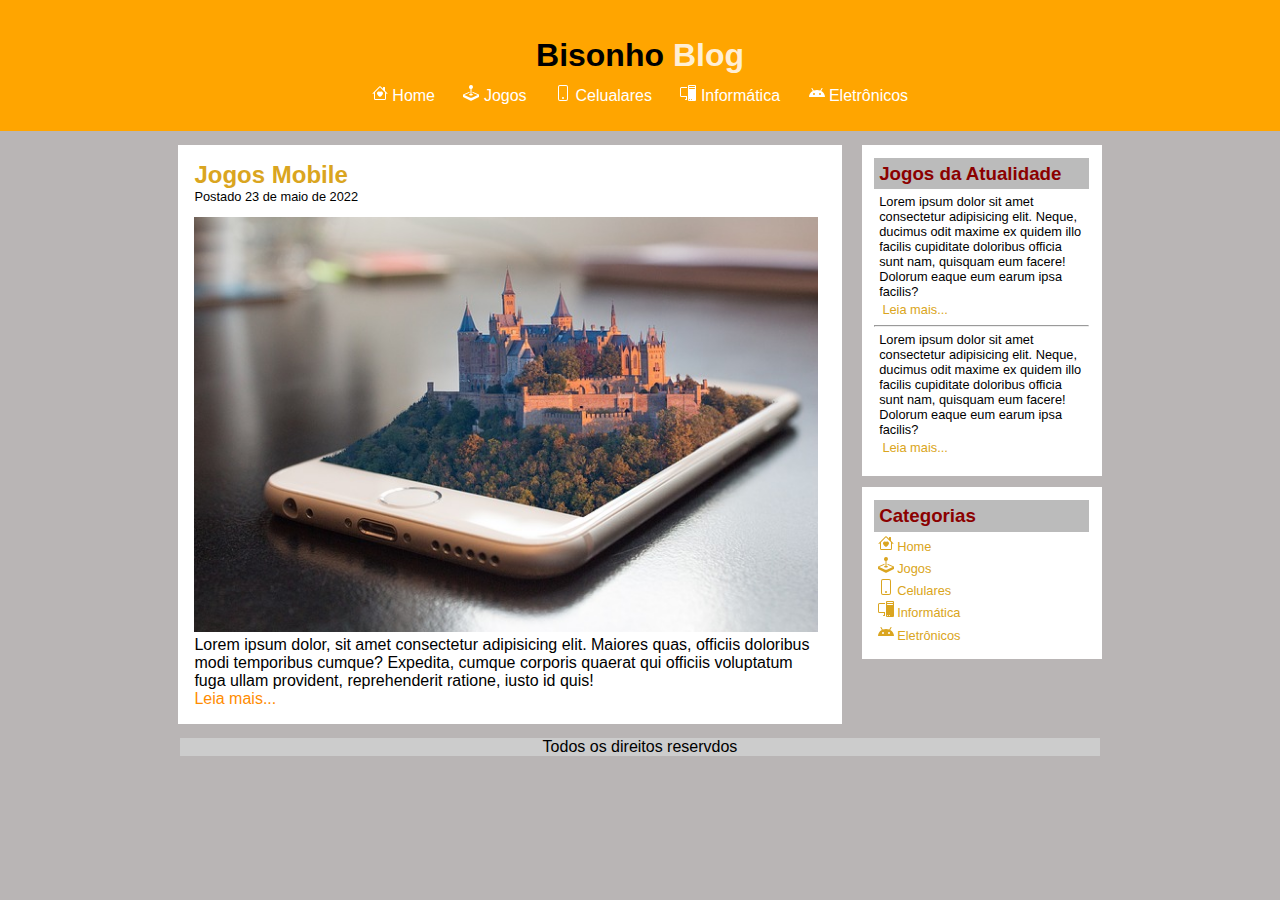
<file: pages/jogos.html>
<!DOCTYPE html>
<html lang="pt">
<head>
    <meta charset="UTF-8">
    <meta http-equiv="X-UA-Compatible" content="IE=edge">
    <meta name="viewport" content="width=device-width, initial-scale=1.0">
    <link rel="stylesheet" href="../CSS/style.css">
    <title>Bisonho Blog</title>
</head>
<body>
  
    <header id="area-cabecalho">
        <div id="area-logo">
           
      
        </div>
        <h1 class="logo">Bisonho <span class="logo-branco">Blog</span></h1>
        <nav id="area-menu">
        <a href="../index.html"> <svg xmlns="http://www.w3.org/2000/svg" width="16" height="16" fill="currentColor" class="bi bi-house-heart" viewBox="0 0 16 16">
            <path d="M8 6.982C9.664 5.309 13.825 8.236 8 12 2.175 8.236 6.336 5.309 8 6.982Z"/>
            <path d="M8.707 1.5a1 1 0 0 0-1.414 0L.646 8.146a.5.5 0 0 0 .708.707L2 8.207V13.5A1.5 1.5 0 0 0 3.5 15h9a1.5 1.5 0 0 0 1.5-1.5V8.207l.646.646a.5.5 0 0 0 .708-.707L13 5.793V2.5a.5.5 0 0 0-.5-.5h-1a.5.5 0 0 0-.5.5v1.293L8.707 1.5ZM13 7.207V13.5a.5.5 0 0 1-.5.5h-9a.5.5 0 0 1-.5-.5V7.207l5-5 5 5Z"/>
          </svg>
            Home</a>
        <a href="./jogos.html"> <svg xmlns="http://www.w3.org/2000/svg" width="16" height="16" fill="currentColor" class="bi bi-joystick" viewBox="0 0 16 16">
            <path d="M10 2a2 2 0 0 1-1.5 1.937v5.087c.863.083 1.5.377 1.5.726 0 .414-.895.75-2 .75s-2-.336-2-.75c0-.35.637-.643 1.5-.726V3.937A2 2 0 1 1 10 2z"/>
            <path d="M0 9.665v1.717a1 1 0 0 0 .553.894l6.553 3.277a2 2 0 0 0 1.788 0l6.553-3.277a1 1 0 0 0 .553-.894V9.665c0-.1-.06-.19-.152-.23L9.5 6.715v.993l5.227 2.178a.125.125 0 0 1 .001.23l-5.94 2.546a2 2 0 0 1-1.576 0l-5.94-2.546a.125.125 0 0 1 .001-.23L6.5 7.708l-.013-.988L.152 9.435a.25.25 0 0 0-.152.23z"/>
          </svg>
            Jogos</a>  
        <a href="./celulares.html"><svg xmlns="http://www.w3.org/2000/svg" width="16" height="16" fill="currentColor" class="bi bi-phone" viewBox="0 0 16 16">
            <path d="M11 1a1 1 0 0 1 1 1v12a1 1 0 0 1-1 1H5a1 1 0 0 1-1-1V2a1 1 0 0 1 1-1h6zM5 0a2 2 0 0 0-2 2v12a2 2 0 0 0 2 2h6a2 2 0 0 0 2-2V2a2 2 0 0 0-2-2H5z"/>
            <path d="M8 14a1 1 0 1 0 0-2 1 1 0 0 0 0 2z"/>
          </svg>
            Celualares</a>
        <a href="./informatica.html"> <svg xmlns="http://www.w3.org/2000/svg" width="16" height="16" fill="currentColor" class="bi bi-pc-display" viewBox="0 0 16 16">
            <path d="M8 1a1 1 0 0 1 1-1h6a1 1 0 0 1 1 1v14a1 1 0 0 1-1 1H9a1 1 0 0 1-1-1V1Zm1 13.5a.5.5 0 1 0 1 0 .5.5 0 0 0-1 0Zm2 0a.5.5 0 1 0 1 0 .5.5 0 0 0-1 0ZM9.5 1a.5.5 0 0 0 0 1h5a.5.5 0 0 0 0-1h-5ZM9 3.5a.5.5 0 0 0 .5.5h5a.5.5 0 0 0 0-1h-5a.5.5 0 0 0-.5.5ZM1.5 2A1.5 1.5 0 0 0 0 3.5v7A1.5 1.5 0 0 0 1.5 12H6v2h-.5a.5.5 0 0 0 0 1H7v-4H1.5a.5.5 0 0 1-.5-.5v-7a.5.5 0 0 1 .5-.5H7V2H1.5Z"/>
          </svg>
            Informática</a>
        <a href="./eletronicos.html"><svg xmlns="http://www.w3.org/2000/svg" width="16" height="16" fill="currentColor" class="bi bi-android" viewBox="0 0 16 16">
            <path d="M2.76 3.061a.5.5 0 0 1 .679.2l1.283 2.352A8.94 8.94 0 0 1 8 5a8.94 8.94 0 0 1 3.278.613l1.283-2.352a.5.5 0 1 1 .878.478l-1.252 2.295C14.475 7.266 16 9.477 16 12H0c0-2.523 1.525-4.734 3.813-5.966L2.56 3.74a.5.5 0 0 1 .2-.678ZM5 10a1 1 0 1 0 0-2 1 1 0 0 0 0 2Zm6 0a1 1 0 1 0 0-2 1 1 0 0 0 0 2Z"/>
          </svg>
            Eletrônicos</a>
   
            
    </header>
   
   <main id="area-principal">
       <section id="area-postagens">
           
           <article class="postagem"> 
               <h2 class="postagem-titulo">Jogos Mobile</h2>
               <span class="postagem-data">Postado 23 de maio de 2022</span>
               <img src="../img/imagem3.jpg" alt="" class="postagem-imagem">
               <P>
                   Lorem ipsum dolor, sit amet consectetur adipisicing elit. Maiores quas, officiis doloribus modi temporibus cumque? Expedita, cumque corporis quaerat qui officiis voluptatum fuga ullam provident, reprehenderit ratione, iusto id quis!
               </P>

               <a href="#">Leia mais...</a>
           </article>
          
       </section>

        <aside id="area-lateral">
            <article class="conteudo-lateral">
               
                <h3 class="conteudo-lateral-titulo">Jogos da Atualidade</h3>
                
                <div class="texto-postagem-lateral">
                  <p>Lorem ipsum dolor sit amet consectetur adipisicing elit. Neque, ducimus odit maxime ex quidem illo facilis cupiditate doloribus officia sunt nam, quisquam eum facere! Dolorum eaque eum earum ipsa facilis?</p>
                  <a href="#">Leia mais...</a>
                </div>
               
                <hr>
                
                <div class="texto-postagem-lateral">
                    <p>Lorem ipsum dolor sit amet consectetur adipisicing elit. Neque, ducimus odit maxime ex quidem illo facilis cupiditate doloribus officia sunt nam, quisquam eum facere! Dolorum eaque eum earum ipsa facilis?</p>
                    <a href="#">Leia mais...</a>
                  </div>
            </article>
            
            <article class="conteudo-lateral">
                 <h3 class="conteudo-lateral-titulo">Categorias</h3>
                
                 <nav class="navegacao-lateral">
                    
                    <a href="../index.html"><svg xmlns="http://www.w3.org/2000/svg" width="16" height="16" fill="currentColor" class="bi bi-house-heart" viewBox="0 0 16 16">
                        <path d="M8 6.982C9.664 5.309 13.825 8.236 8 12 2.175 8.236 6.336 5.309 8 6.982Z"/>
                        <path d="M8.707 1.5a1 1 0 0 0-1.414 0L.646 8.146a.5.5 0 0 0 .708.707L2 8.207V13.5A1.5 1.5 0 0 0 3.5 15h9a1.5 1.5 0 0 0 1.5-1.5V8.207l.646.646a.5.5 0 0 0 .708-.707L13 5.793V2.5a.5.5 0 0 0-.5-.5h-1a.5.5 0 0 0-.5.5v1.293L8.707 1.5ZM13 7.207V13.5a.5.5 0 0 1-.5.5h-9a.5.5 0 0 1-.5-.5V7.207l5-5 5 5Z"/>
                      </svg>
                      Home</a>
                     <a href="./jogos.html"><svg xmlns="http://www.w3.org/2000/svg" width="16" height="16" fill="currentColor" class="bi bi-joystick" viewBox="0 0 16 16">
                        <path d="M10 2a2 2 0 0 1-1.5 1.937v5.087c.863.083 1.5.377 1.5.726 0 .414-.895.75-2 .75s-2-.336-2-.75c0-.35.637-.643 1.5-.726V3.937A2 2 0 1 1 10 2z"/>
                        <path d="M0 9.665v1.717a1 1 0 0 0 .553.894l6.553 3.277a2 2 0 0 0 1.788 0l6.553-3.277a1 1 0 0 0 .553-.894V9.665c0-.1-.06-.19-.152-.23L9.5 6.715v.993l5.227 2.178a.125.125 0 0 1 .001.23l-5.94 2.546a2 2 0 0 1-1.576 0l-5.94-2.546a.125.125 0 0 1 .001-.23L6.5 7.708l-.013-.988L.152 9.435a.25.25 0 0 0-.152.23z"/>
                      </svg>
                        Jogos</a>
                     <a href="./celulares.html"><svg xmlns="http://www.w3.org/2000/svg" width="16" height="16" fill="currentColor" class="bi bi-phone" viewBox="0 0 16 16">
                        <path d="M11 1a1 1 0 0 1 1 1v12a1 1 0 0 1-1 1H5a1 1 0 0 1-1-1V2a1 1 0 0 1 1-1h6zM5 0a2 2 0 0 0-2 2v12a2 2 0 0 0 2 2h6a2 2 0 0 0 2-2V2a2 2 0 0 0-2-2H5z"/>
                        <path d="M8 14a1 1 0 1 0 0-2 1 1 0 0 0 0 2z"/>
                      </svg>
                        Celulares</a>
                     <a href="./informatica.html"><svg xmlns="http://www.w3.org/2000/svg" width="16" height="16" fill="currentColor" class="bi bi-pc-display" viewBox="0 0 16 16">
                        <path d="M8 1a1 1 0 0 1 1-1h6a1 1 0 0 1 1 1v14a1 1 0 0 1-1 1H9a1 1 0 0 1-1-1V1Zm1 13.5a.5.5 0 1 0 1 0 .5.5 0 0 0-1 0Zm2 0a.5.5 0 1 0 1 0 .5.5 0 0 0-1 0ZM9.5 1a.5.5 0 0 0 0 1h5a.5.5 0 0 0 0-1h-5ZM9 3.5a.5.5 0 0 0 .5.5h5a.5.5 0 0 0 0-1h-5a.5.5 0 0 0-.5.5ZM1.5 2A1.5 1.5 0 0 0 0 3.5v7A1.5 1.5 0 0 0 1.5 12H6v2h-.5a.5.5 0 0 0 0 1H7v-4H1.5a.5.5 0 0 1-.5-.5v-7a.5.5 0 0 1 .5-.5H7V2H1.5Z"/>
                      </svg>
                        Informática</a>
                     <a href="./eletronicos.html"><svg xmlns="http://www.w3.org/2000/svg" width="16" height="16" fill="currentColor" class="bi bi-android" viewBox="0 0 16 16">
                        <path d="M2.76 3.061a.5.5 0 0 1 .679.2l1.283 2.352A8.94 8.94 0 0 1 8 5a8.94 8.94 0 0 1 3.278.613l1.283-2.352a.5.5 0 1 1 .878.478l-1.252 2.295C14.475 7.266 16 9.477 16 12H0c0-2.523 1.525-4.734 3.813-5.966L2.56 3.74a.5.5 0 0 1 .2-.678ZM5 10a1 1 0 1 0 0-2 1 1 0 0 0 0 2Zm6 0a1 1 0 1 0 0-2 1 1 0 0 0 0 2Z"/>
                      </svg>
                        Eletrônicos</a>
                 </nav>
            </article>
            
        </aside>
        
   </main>
  
   <footer>
    <P>Todos os direitos reservdos</P>
   </footer>
   
    </nav>
</body>

</html>
</file>
<file: CSS/style.css>
*{
    margin: 0;
    padding: 0;
    box-sizing: border-box;
}
body{
    font-size: 1rem;
    font-family: 'Trebuchet MS', 'Lucida Sans Unicode', 'Lucida Grande', 'Lucida Sans', Arial, sans-serif;
    background-color: rgb(185, 181, 181);
}
#area-cabecalho{
    padding: 0.9rem;
    background-color: orange;
    text-align: center;
}
#area-logo, #area-menu{
    padding: 0.7rem;

}
.logo-branco{
    color: papayawhip;
}
#area-menu a{
    text-decoration: none;
    border-radius: 8px;
    
}
#area-menu a:link, #area-menu a:visited{
    /* background-color: #fff; */
    color: #fff;
    padding: 8px 12px;
}
#area-menu a:hover{
    background-color: mediumpurple;
    color: orange;
}
#area-principal{
    width: 57.7rem;
    margin: 0.9rem auto;
    display: flex;
    flex-wrap: wrap;
}
#area-postagens {
    width: 41.5rem;
}
/*CAIXA DO MAIN- POSTAGEM DO BLOG*/
#area-lateral{
    width: 15rem;
    margin-left: 1.2rem;
}
.postagem {
    padding: 1rem;
    background-color: #ffff;
}
.postagem-imagem{
    width: 39rem;
   
}
.postagem-titulo{
    color: goldenrod;
}
.postagem-data{
    font-size: 0.8rem;
    display: block;
    padding-bottom: 0.8rem;
}
.postagem a{
    text-decoration: none;
}
.postagem a:visited, .postagem a:link{
    color: darkorange;
}
.postagem a:hover{
    text-decoration:underline;
}
/*ASIDE-CONTEUDO LATERAL*/
.conteudo-lateral{
    padding: 0.8rem ;
    margin-bottom: 0.7rem;
    background-color: #ffff;
}
.conteudo-lateral-titulo{
    color: darkred;
    background-color: rgb(187, 187, 187);
    padding: 0.3rem;
}
.texto-postagem-lateral{
    font-size: 0.8rem;
    padding: 0.3rem;
}
.conteudo-lateral a{
    text-decoration: none;
    display: block;
    margin: 0.2rem;
    font-size: 0.8rem;
}
.conteudo-lateral a:visited, .conteudo-lateral a:link{
    color: goldenrod;
}
.conteudo-lateral a:hover{
    text-decoration: underline;
}
footer{
    width: 57.5rem;
    margin: 9px auto;
}
 footer p{
     text-align: center;
     background-color: #ccc;
 }
</file>
